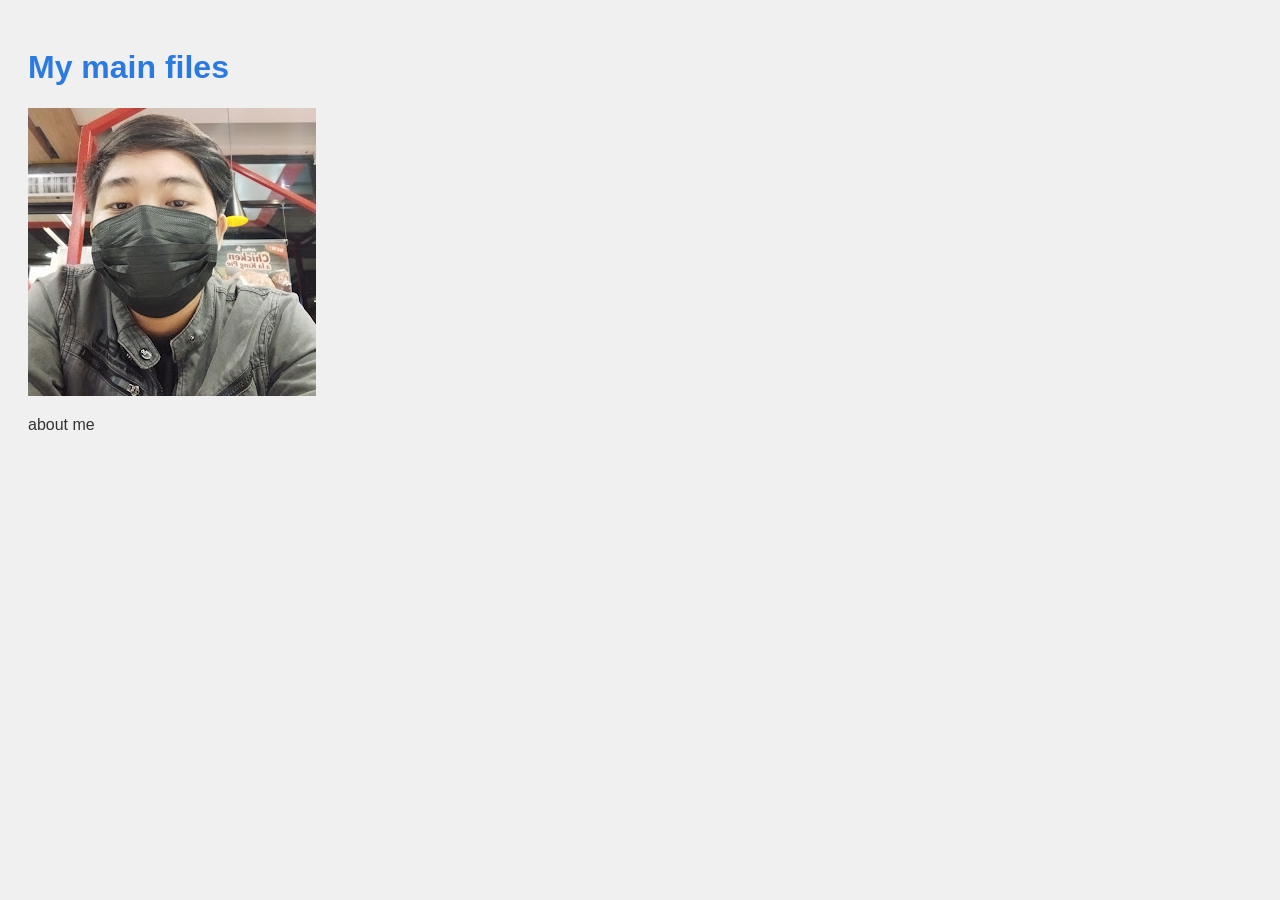
<file: index.html>
<!DOCTYPE html>
<html lang="en">
<head>
    <meta charset="UTF-8">
    <meta name="viewport" content="width=device-width, initial-scale=1.0">
    <title>ACT !</title>
    <link rel="stylesheet" href="style.css">
</head>
<body>
   <h1 class="My main files"> My main files</h1>
   <img src="image/me.jpg">
   <p>about me</p>

</body>
</html>
</file>
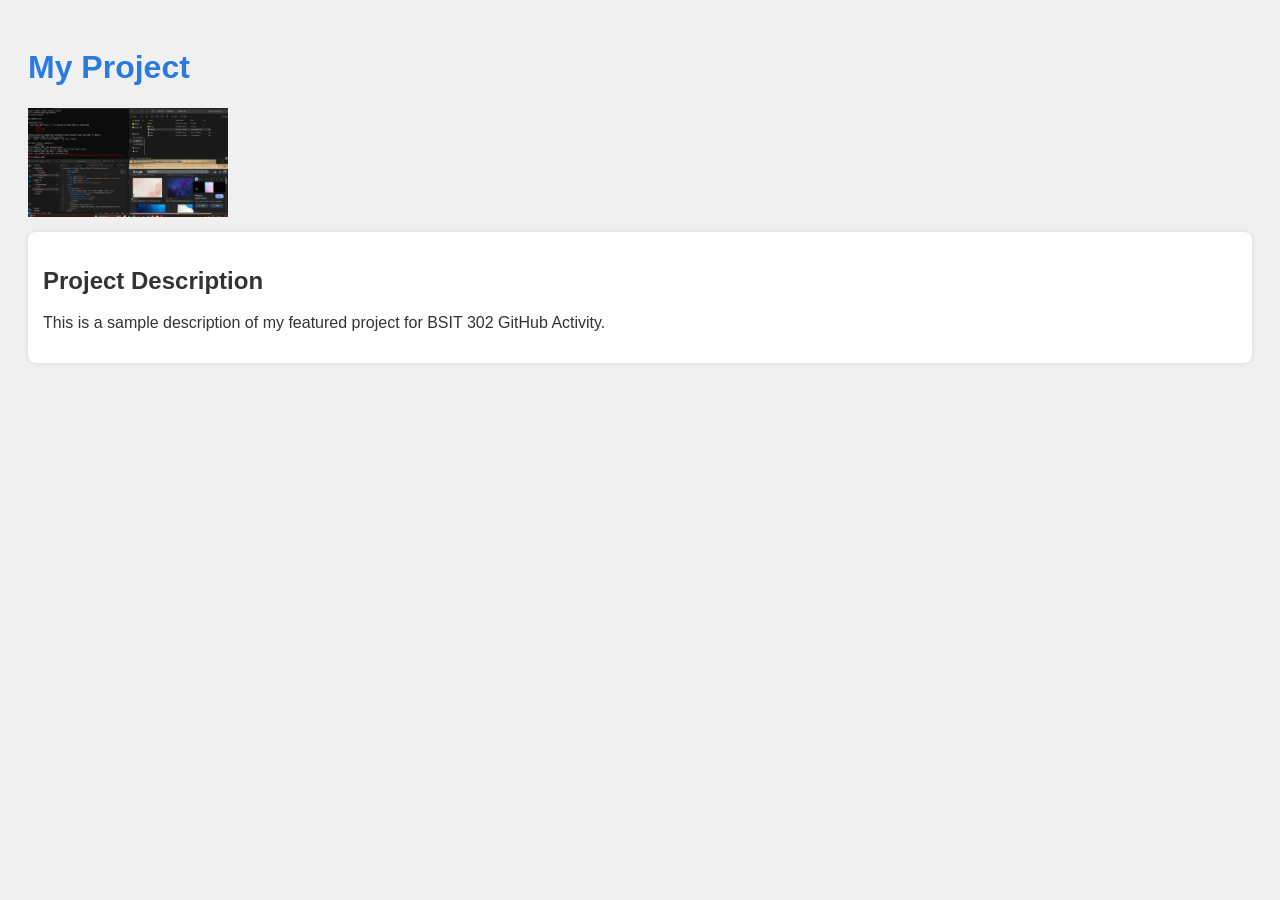
<file: features.html>
<!DOCTYPE html>
<html lang="en">
<head>
  <meta charset="UTF-8">
  <meta name="viewport" content="width=device-width, initial-scale=1.0">
  <title>My Project</title>
  <link rel="stylesheet" href="style.css">
</head>
<body>
  <h1>My Project</h1>
  <img src="image/Untitled.png" alt="Project Image" class="image">
  <section>
    <h2>Project Description</h2>
    <p>This is a sample description of my featured project for BSIT 302 GitHub Activity.</p>
  
</section>
</body>
</html>
</file>
<file: style.css>
body {
font-family: Arial, sans-serif;
background-color: #f0f0f0;
padding: 20px;
color: #333;
}

h1 {
color: #2a7ae2;
}

.image {
width: 200px;
height: auto;
display: block;
margin-bottom: 15px;
}

section {
background-color: #fff;
padding: 15px;
border-radius: 8px;
box-shadow: 0 0 5px rgba(0, 0, 0, 0.1);
}
</file>
